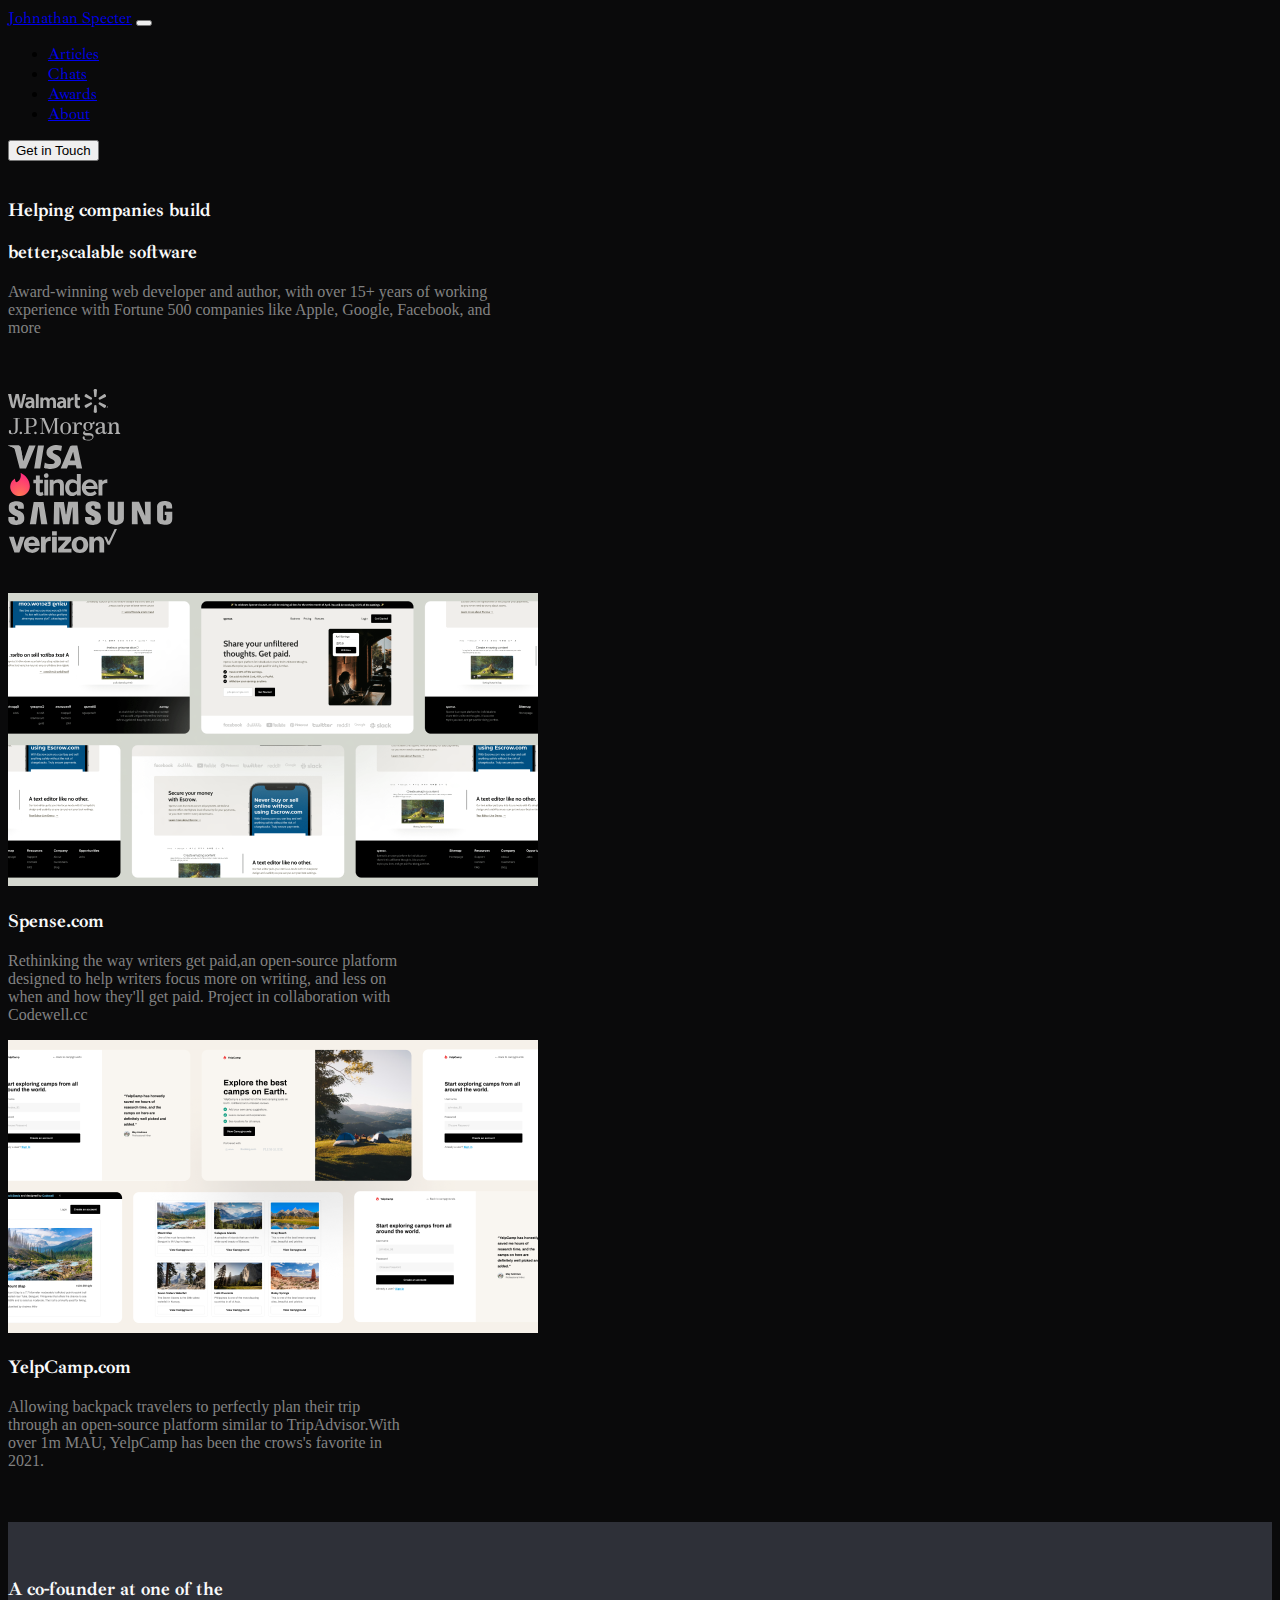
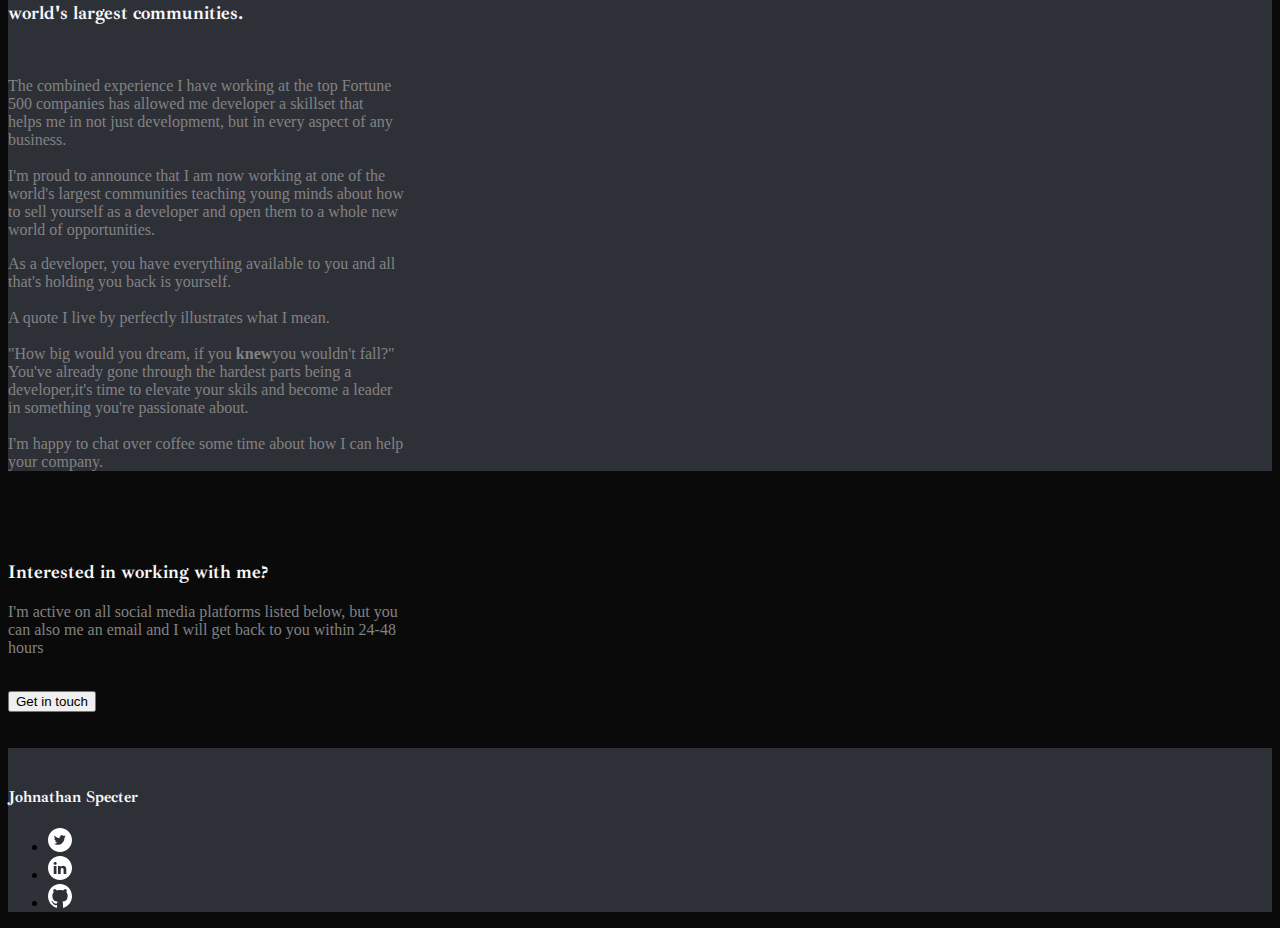
<file: index.html>
<!DOCTYPE html>
<html>
<head>
  <meta charset="utf-8">
  <meta name="viewport" content="width=device-width, initial-scale=1">
  <title>PROJECT</title>
  <link href="https://cdn.jsdelivr.net/npm/bootstrap@5.0.2/dist/css/bootstrap.min.css" rel="stylesheet" integrity="sha384-EVSTQN3/azprG1Anm3QDgpJLIm9Nao0Yz1ztcQTwFspd3yD65VohhpuuCOmLASjC" crossorigin="anonymous">
<script src="https://cdn.jsdelivr.net/npm/bootstrap@5.0.2/dist/js/bootstrap.bundle.min.js" integrity="sha384-MrcW6ZMFYlzcLA8Nl+NtUVF0sA7MsXsP1UyJoMp4YLEuNSfAP+JcXn/tWtIaxVXM" crossorigin="anonymous"></script>
  <link rel="stylesheet"
  href="https://fonts.googleapis.com/css?family=Ibarra Real Nova">
  <link rel="stylesheet" type="text/css" href="style.css">
  
  
</head>
<body>

	<header>
    <nav class="navbar navbar-expand-lg navbar-dark">

    	<div class="container">
    	<a href="#" class="navbar-brand">Johnathan Specter</a>
    	<button class="navbar-toggler" type="button" data-bs-toggle="collapse" data-bs-target="#navbarSupportedContent" aria-controls="navbarSupportedContent" aria-expanded="false" aria-label="Toggle navigation">
    		<span class="navbar-toggler-icon"></span>
    	</button>
    	<div class="collapse navbar-collapse" id="navbarSupportedContent">
    		<ul class="navbar-nav mx-auto justify-content-center">
    			<li class="nav-item">
    				<a href="#" class="nav-link">Articles</a>
    			</li>
    			<li class="nav-item">
    				<a href="#" class="nav-link">Chats</a>
    			</li>
    			<li class="nav-item">
    				<a href="#" class="nav-link">Awards</a>
    			</li>
    			<li class="nav-item">
    				<a href="#" class="nav-link">About</a>
    			</li>
    		</ul>
    		<button type="button" class="btn btn-warning">Get in Touch</button>
    	</div>	
    	</div>
   	</nav>
    </header>
    <br>
    <div class="container">
    	<h3 class="display-3">Helping companies build</h3>
    	<h3 class="display-3">better,scalable software</h3>
    	<p>Award-winning web developer and author, with over 15+ years of working<br>experience with Fortune 500 companies like Apple, Google, Facebook, and<br>more</p>
    	
    </div>
    <br><br>

    <div class="container text-center">
    	<div class="row justify-content-evenly">
    		<div class="col-sm-6 col-lg-2">
    			<img src="images/Walmart.svg" class="img-fluid" alt="walmart">
    			
    		</div>
    		<div class="col-sm-6 col-lg-2">
    			<img src="images/JP Morgan.svg" class="img-fluid" alt="morgan">
    			
    		</div>
    		<div class="col-sm-6 col-lg-2">
    			<img src="images/Visa.svg" class="img-fluid" alt="visa">
    			
    		</div>
    		
    		<div class="col-sm-6 col-lg-2">
    			<img src="images/Tinder.svg" class="img-fluid" alt="tinder">
    			
    		</div>
    		
    		<div class="col-sm-6 col-lg-2">
    			<img src="images/Samsung.svg" class="img-fluid" alt="samsung">
    			
    		</div>
    		<div class="col-sm-6 col-lg-2">
    			<img src="images/Verizon.svg" class="img-fluid float" alt="verzion">
    			
    		</div>

    		
    	</div>
    	
     </div>

   <br><br>

   <div class="container">
   	<div class="row justify-content-evenly">

   	<div class="col-sm">
   	    <img src="images/Spense.png" class="img-fluid">
   	    <div class="col-sm">
   			<h3>Spense.com</h3>
   			<p>Rethinking the way writers get paid,an open-source platform<br>designed to help writers focus more on writing, and less on<br>when and how they'll get paid. Project in collaboration with<br>Codewell.cc</p>
   			
   		</div>
   	</div>
   	<div class="col-sm">
   	    <img src="images/YelpCamp.png" class="img-fluid float-right">
   	    <div class="col-sm">
   			<h3>YelpCamp.com</h3>
   			<p>Allowing backpack travelers to perfectly plan their trip<br>through an open-source platform similar to TripAdvisor.With<br>over 1m MAU, YelpCamp has been the crows's favorite in<br>2021.</p>
   		</div>
   	</div>
   	</div>

   </div>
   
   <br><br>
   <div class="container-fluid" style="background-color: #2e3038;"><br><br>
   	<div class="container">
   		<div class="row justify-content-evenly">
   			<div class="col-sm">
   		<h3>A co-founder at one of the<br>world's largest communities.</h3>
   		<br>
   		<p>The combined experience I have working at the top Fortune<br>500 companies has allowed me developer a skillset that<br>helps me in not just development, but in every aspect of any<br>business.<br><br>I'm proud to announce that I am now working at one of the<br>world's largest communities teaching young minds about how<br>to sell yourself as a developer and open them to a whole new<br>world of opportunities.</p>
   	    </div>
   	    <div class="col-sm">
   	    	<p>As a developer, you have everything available to you and all<br>that's holding you back is yourself.<br><br>A quote I live by perfectly illustrates what I mean.<br><br>"How big would you dream, if you <b>knew</b>you wouldn't fall?"<br>You've already gone through the hardest parts being a<br>developer,it's time to elevate your skils and become a leader<br>in something you're passionate about.<br><br>I'm happy to chat over coffee some time about how I can help<br>your company.</p>
   	    	
   	    </div>
   	
        </div>
    </div>
   </div>
   <br><br><br>

   <div class="container">
   	     <h3>Interested in working with me?</h3>
   	     <p>I'm active on all social media platforms listed below, but you<br>can also me an email and I will get back to you within 24-48<br>hours</p><br>
   	     <button type="button" class=" btn btn-warning">Get in touch</button>
   </div>
   <br><br>
   <footer>
   	<div class="container"><br>
   		<div class="row justify-content-between mt-2">
   			<div class="col-4">
   				<h4>Johnathan Specter</h4>
   			</div>
   		
   		    <div class="col-4">
   			
   				<ul class="list-unstyled list-inline">
   					<li class="list-inline-item">
   						<img src="images/Twitter.svg" class="img-fluid">
   					</li>
   					<li class="list-inline-item">
   						<img src="images/LinkedIn.svg" class="img-fluid">
   					</li>
   					<li class="list-inline-item">
   						<img src="images/Github.svg" class="img-fluid">
   					</li>
   				</ul>

   			</div>
   		</div>
   		
   	
   	</div>

   </footer>
<script src="C:\Users\linga\Harinath Fullstack\Project\assets\js\jquery.min.js"></script>
<script src="C:\Users\linga\Harinath Fullstack\Project\assets\js\bootstrap.min.js"></script>
</body>
</html>
</file>
<file: style.css>
body{
  background-color: #0a0a0b;
}
h3,h4{
  color: #f8f9fa;
  font-family: 'Ibarra Real Nova',serif;
}
p{
  color: #828282;
}
footer{
  background-color: #2e3038;
}
header nav div a{
  font-family: 'Ibarra Real Nova',serif; 
}
</file>
